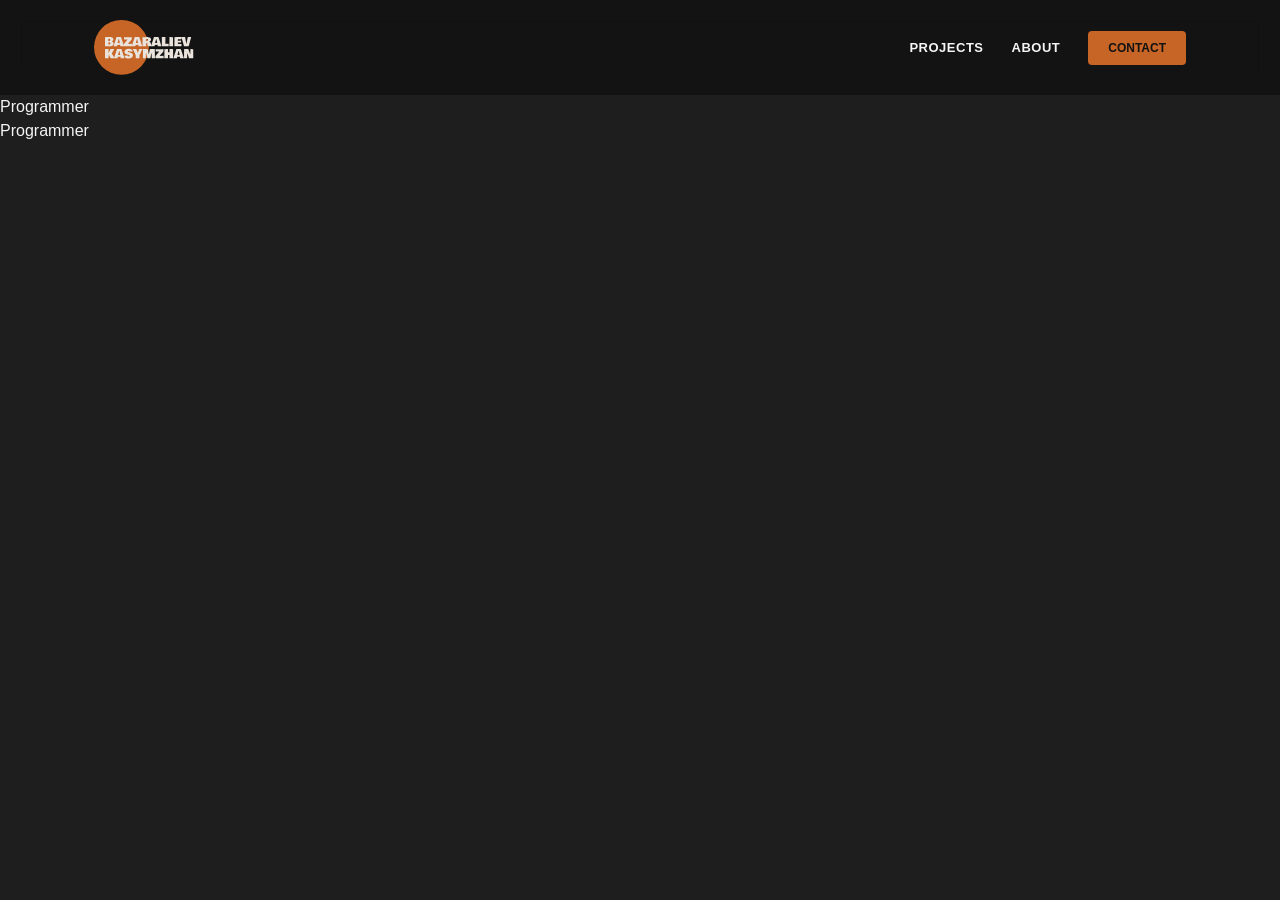
<file: index.html>
<!DOCTYPE html>
<html lang="ru">
<head>
  <meta charset="UTF-8">
  <meta name="viewport" content="width=device-width, initial-scale=1.0">
  <link rel="stylesheet" href="CSS/style.css">
  <title>home</title>
</head>
<body>

 <!--  Навигация -->
  <header>
    <div class="container nav">
      <a href="index.html" class="logo">
        <img src="IMG/Logo.svg" alt="BAZARALIEV KASYMZHAN">
      </a>
      <nav class="nav-1">
        <a href="projects.html">PROJECTS</a>
        <a href="about.html">ABOUT</a>
        <button class="btn">CONTACT</button>
      </nav>
    </div>
  </header>

  <main>
    
    <section class="hero">
      <div class="background-text1">Programmer</div>
      <div class="background-text2">Programmer</div>
    </section>

    

  </main>

  
</body>
</html>
</file>
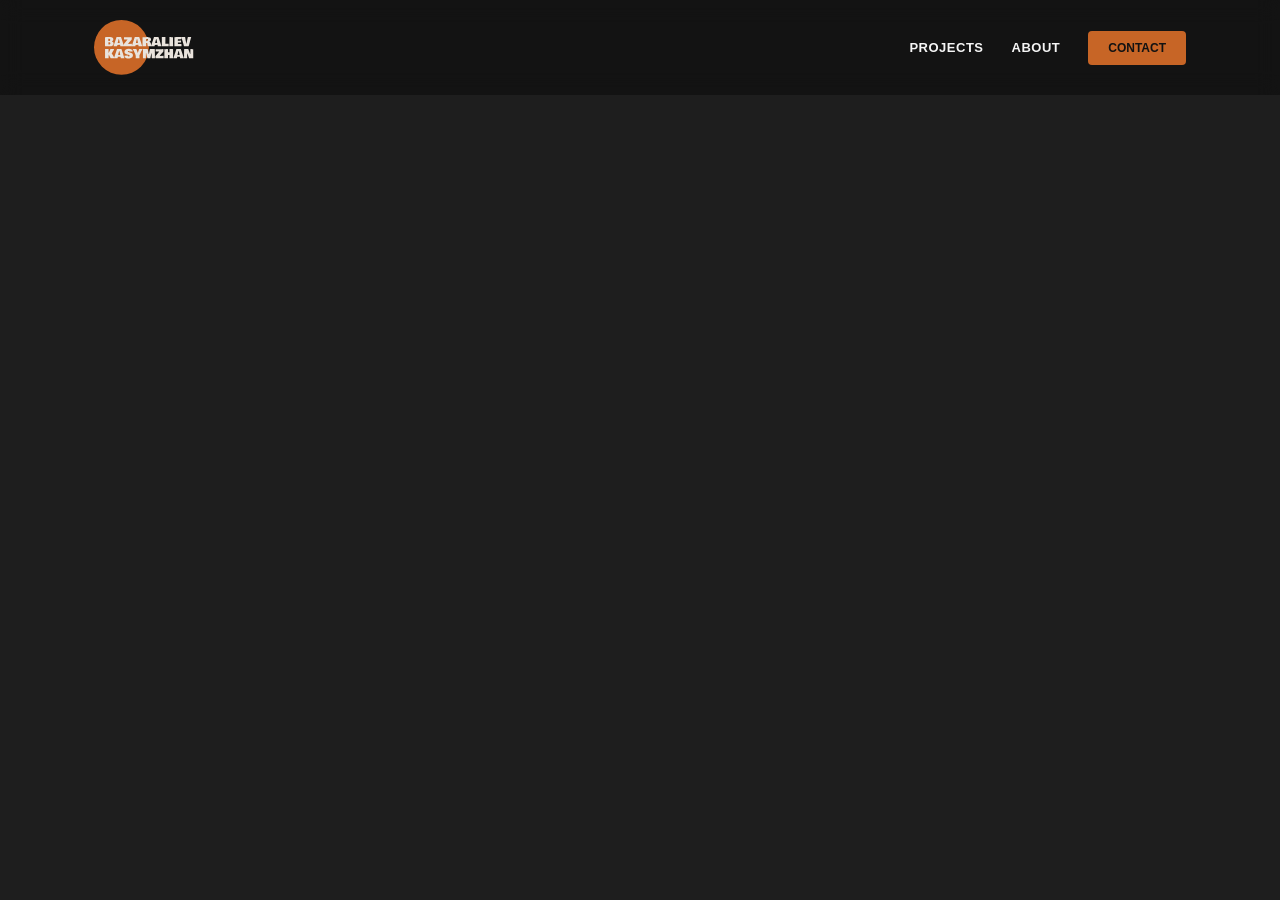
<file: about.html>
<!DOCTYPE html>
<html lang="ru">
<head>
  <meta charset="UTF-8">
  <meta name="viewport" content="width=device-width, initial-scale=1.0">
  <link rel="stylesheet" href="CSS/style.css">
  <title>about</title>
</head>
<body>

   <!--  Навигация -->
    <header>
    <div class="container nav">
      <a href="index.html" class="logo">
        <img src="IMG/Logo.svg" alt="BAZARALIEV KASYMZHAN">
      </a>
      <nav class="nav-1">
        <a href="projects.html">PROJECTS</a>
        <a href="about.html">ABOUT</a>
        <button class="btn">CONTACT</button>
      </nav>
    </div>
  </header>

</body>
</html>
</file>
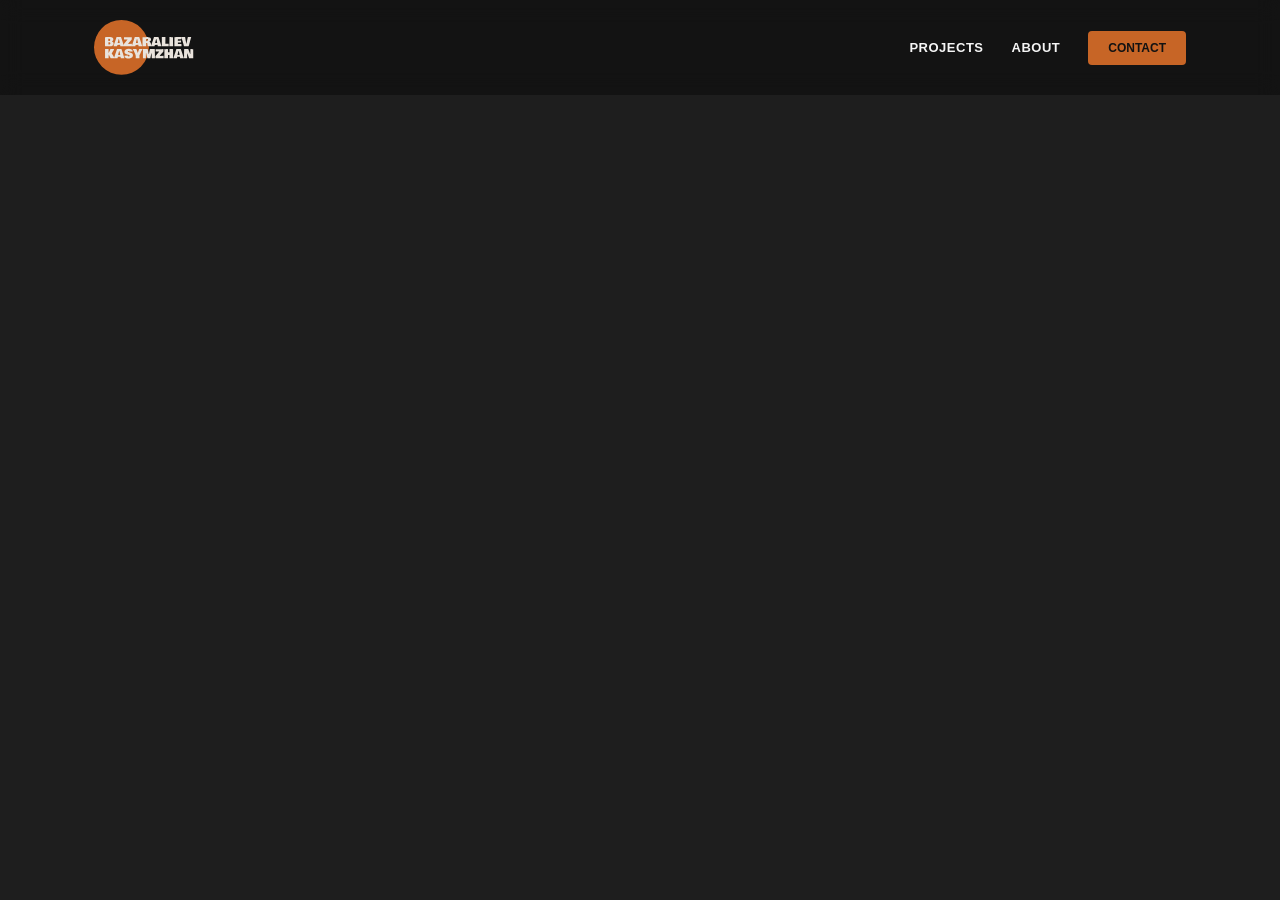
<file: projects.html>
<!DOCTYPE html>
<html lang="ru">
<head>
  <meta charset="UTF-8">
  <meta name="viewport" content="width=device-width, initial-scale=1.0">
  <link rel="stylesheet" href="CSS/style.css">
  <title>projects</title>
</head>
<body>

   <!--  Навигация -->
    <header>
    <div class="container nav">
      <a href="index.html" class="logo">
        <img src="IMG/Logo.svg" alt="BAZARALIEV KASYMZHAN">
      </a>
      <nav class="nav-1">
        <a href="projects.html">PROJECTS</a>
        <a href="about.html">ABOUT</a>
        <button class="btn">CONTACT</button>
      </nav>
    </div>
  </header>


</body>
</html>
</file>
<file: CSS/style.css>
* {
  box-sizing: border-box;
  margin: 0;
  padding: 0;
}

body {
  background-color: #1E1E1E;
  color: #F5F5F5;
  font-family: 'Inter', sans-serif;
  line-height: 1.5;
  overflow-x: hidden;
}

.container {
  max-width: 1140px;
  margin: 0 auto;
  padding: 0 24px;
}

/* Навигация */

header {
  padding: 20px 0;
  position: sticky;
  top: 0;
  background:#121212E6;
  backdrop-filter: blur(11px);
  z-index: 100;
}

.nav {
  display: flex;
  justify-content: space-between;
  align-items: center;
}

.logo img {
  height: 55px;
  width: auto;
  display: block;
}

.nav-1 {
  display: flex;
  align-items: center;
  gap: 28px;
}

.nav-1 a {
  color: #F5F5F5;
  font-family: 'Bowlby One', sans-serif;
  text-decoration: none;
  font-size: 13px;
  font-weight: 900;
  letter-spacing: 0.5px;
}

.nav-1 a:hover {
  transform: translateY(-2px);
}

.nav-1 a:active {
color: #C76526;
}

.btn {
  background-color: #C76526;
  color: #121212;
  padding: 10px 20px;
  font-family: 'Bowlby One', sans-serif;
  font-size: 12px;
  font-weight: 900;
  border: none;
  border-radius: 4px;
  cursor: pointer;
}

.btn:hover {
 transform: translateY(-2px);
}
</file>
